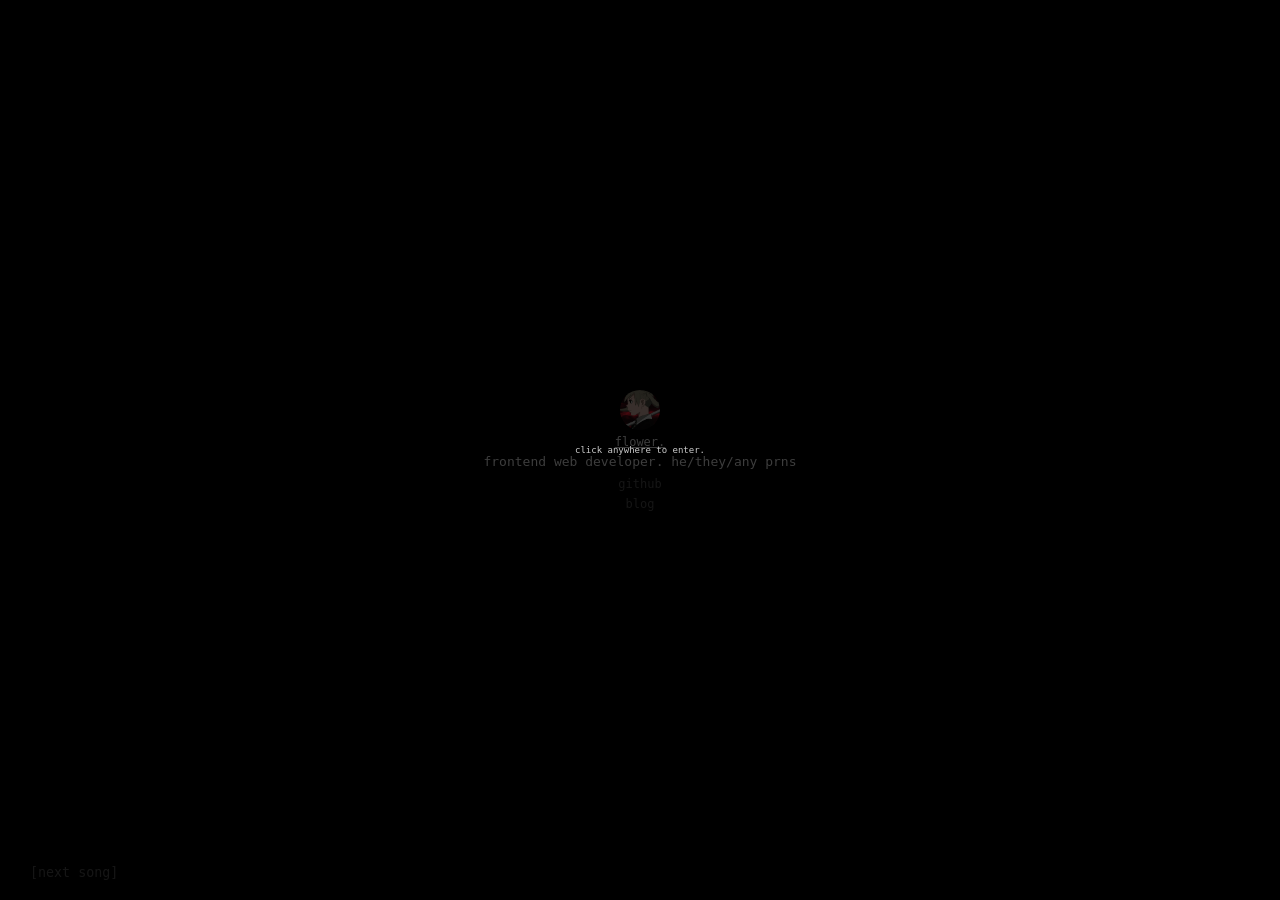
<file: index.html>
<!DOCTYPE html>
<html lang="en">
<head>
    <link rel="stylesheet" href="index.css">
</head>
<body>
     <div id="overlay">
        <div class="click">click anywhere to enter.</div>
    </div>
    <div class="container">
    <img id="pfp" src="storage/flr7.gif">
    <span class="title">flower.</span>
    <span class="pronouns">frontend web developer. he/they/any prns</span>
    <a href="https://github.com/flr7">github</a>
    <a href="blog/">blog</a>
    </div>
    <div class="player">
    <div id="song-playing"></div>
    <br>
    <button id="next-btn">[next song]</button>
</div>
     <audio id="bg"></audio>
     <script src="storage/main.js"></script>
</body>
</html>



<!-- storage/mxz.js -->
</file>
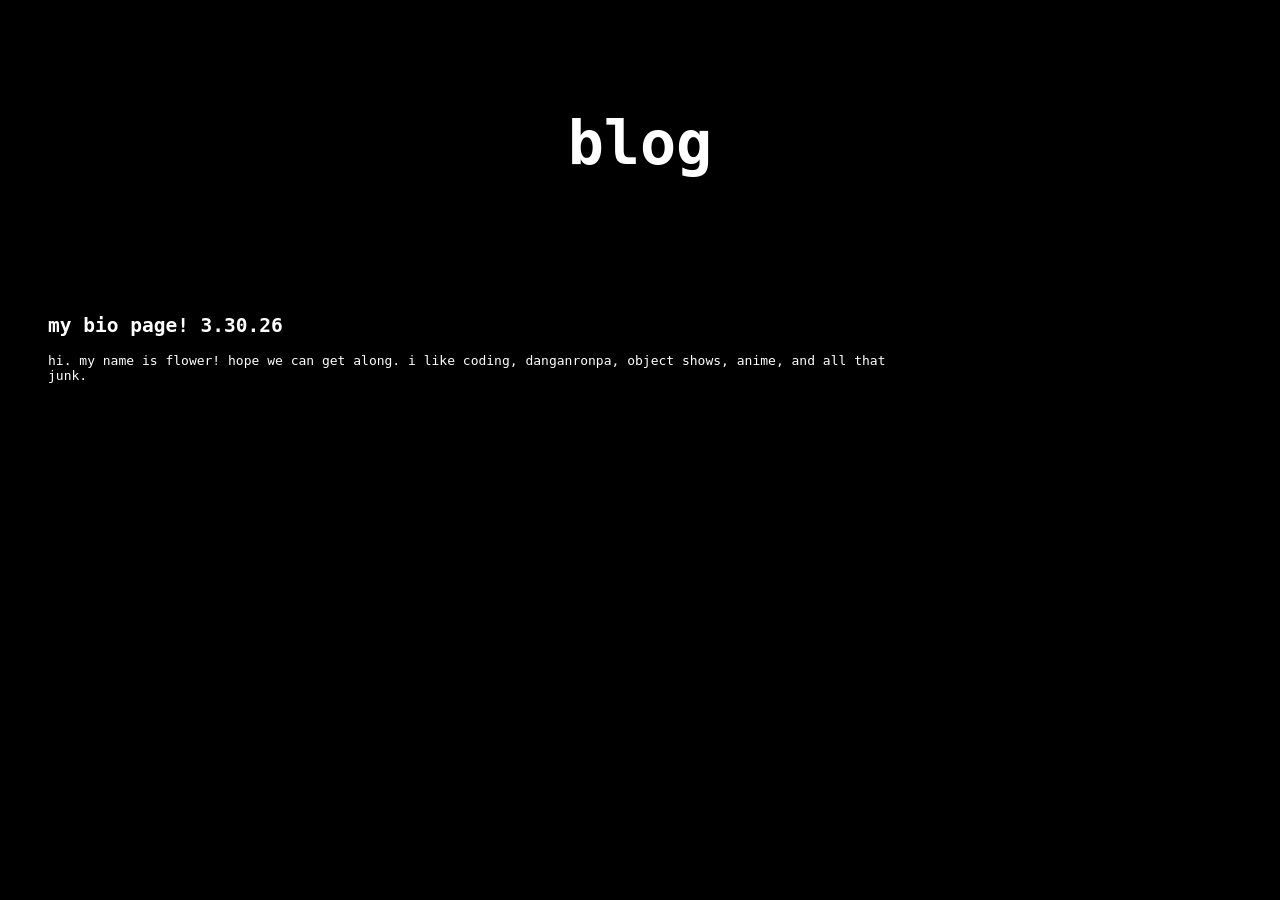
<file: blog/index.html>
<!DOCTYPE html>
<html>
<head>
<meta name="viewport" content="width=device-width, initial-scale=1">
<title>blog - flw8.top</title>
<style>
* {
  box-sizing: border-box;
}

body {
  font-family: monospace;
  padding: 20px;
  background: #000000;
}

.header {
  padding: 30px;
  font-size: 40px;
  text-align: center;
  background: #000000;
  color: white;
}


.leftcolumn {   
  float: left;
  width: 75%;
}

.rightcolumn {
  float: left;
  width: 25%;
  padding-left: 20px;
}

.card {
   background-color: #000000;
   color: white;
   padding: 20px;
   margin-top: 20px;
}

@media screen and (max-width: 800px) {
  .leftcolumn, .rightcolumn {   
    width: 100%;
    padding: 0;
  }
}
</style>
</head>
<body>

<div class="header">
  <h2>blog</h2>
</div>

<div class="row">
  <div class="leftcolumn">
    <div class="card">
      <h2>my bio page! 3.30.26</h2>
      <p>hi. my name is flower! hope we can get along. i like coding, danganronpa, object shows, anime, and all that junk.</p>
  </div>
</div>
</div>

</body>
</html>
</file>
<file: index.css>
html,body {
    margin: 0;
    height: 100vh;
    display: flex;
    align-items: center;
    justify-content: center;
    background-color: rgb(0,0,0);
    color: rgb(204,204,204);
    font-family: monospace;
}

.container {
    display: flex;
    flex-direction: column;
  align-items: center;
  text-align: center;
}

.title {
    margin-bottom: 5px;
    text-decoration: underline;
    font-size: 12px;
}

#overlay {
  position: fixed;
  top: 0;
  left: 0;
  width: 100vw;
  height: 100vh;
  background-color: rgba(0, 0, 0, 0.7);
  display: flex;
  align-items: center;
  justify-content: center;
  z-index: 10;
  color: white;
  font-size: 1.5vw;
  cursor: pointer;
font-family: monospace;
}

 .click {
    top: 50%;
    left: 50%;
    font-size: 9px;
    color: #ccc;
    border: none;
    border-radius: 5px;
    cursor: pointer;
    font-family:monospace;
  }

  .pronouns {
    margin-bottom: 2px;
  }
  

    a {
  margin-top: 6px;
  font-size: 12px;
  color: #474747;
  text-decoration: none;
}

a:hover {
  color: #ccc;
  text-decoration: none;
}

#pfp {
  width: 40px;
  height: 40px;
  margin-bottom: 5px;
  border-radius: 30px;
}

#song-playing {
    position: fixed;
    bottom: 10px;
    left: 10px;
    font-size: 12px;
    color: white;
  margin-left: 5px;
}

.player {
    position: fixed;
    bottom: 20px;
    left: 20px;
    display: flex;
    align-items: center;
    gap: 10px;
}
 
#next-btn {
    background: none;
    border: none;
    cursor: pointer;
    font-family: inherit;
    padding: 0;
    transition: color 0.3s;
    color: #474747;
}

#next-btn:hover {
    color: white;
    text-decoration: underline;
}
</file>
